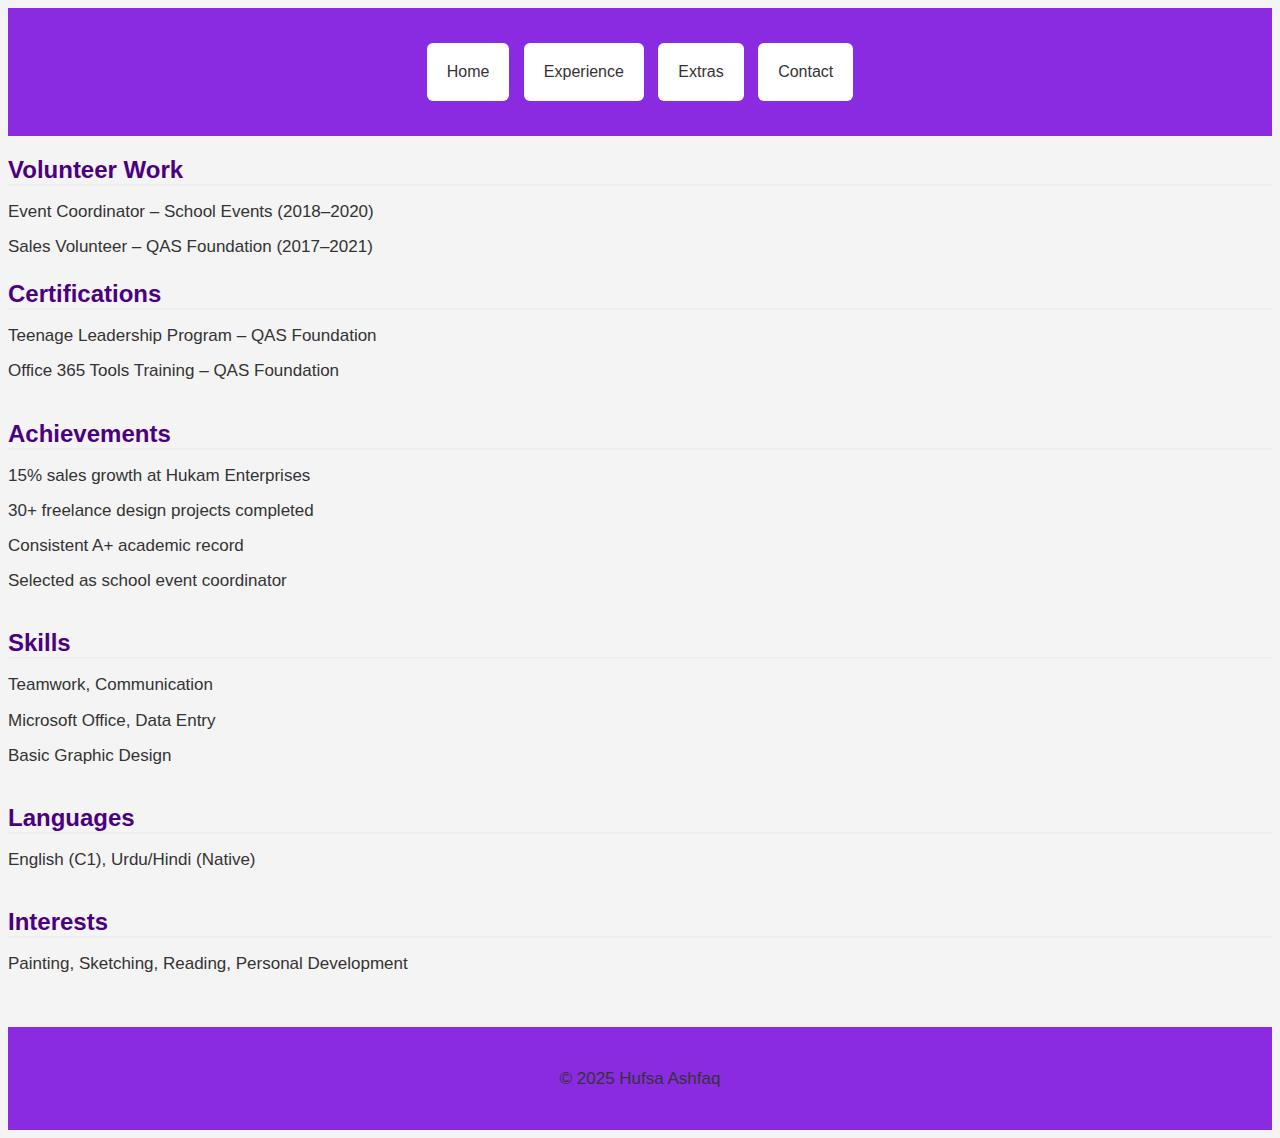
<file: about.html>
<!DOCTYPE html>
<html>
<head>
    <meta charset="utf-8">
    
<meta name="viewport" content="width=device-width, initial-scale=1.0">

    <title>ABOUT ME</title>
    <link rel="stylesheet" href="3css.css">
</head>
<header>
    
    <button onclick="window.location.href='index.html'"> Home </button>
    <button onclick="window.location.href='EXPERIENCE.html'"> Experience </button>
    <button onclick="window.location.href='about.html'"> Extras </button>
    <button onclick="window.location.href='contact.html'"> Contact </button>
</header>
<body>
     
     <h2>Volunteer Work</h2>
      
        <p>Event Coordinator – School Events (2018–2020)</p>
        <p>Sales Volunteer – QAS Foundation (2017–2021)</p>
      
    </section>

    <section>
      <h2>Certifications</h2>
      
        <p>Teenage Leadership Program – QAS Foundation</p>
        <p>Office 365 Tools Training – QAS Foundation</p>
      
    </section>

    <section>
      <h2>Achievements</h2>
      
        <p>15% sales growth at Hukam Enterprises</p>
        <p>30+ freelance design projects completed</p>
        <p>Consistent A+ academic record</p>
        <p>Selected as school event coordinator</p>
      
    </section>

    <section>
      <h2>Skills</h2>
      
        <p>Teamwork, Communication</p>
        <p>Microsoft Office, Data Entry</p>
        <p>Basic Graphic Design</p>
      
    </section>

    <section>
      <h2>Languages</h2>
      <p>English (C1), Urdu/Hindi (Native)</p>
    </section>

    <section>
      <h2>Interests</h2>
      <p>Painting, Sketching, Reading, Personal Development</p>
    </section>
  </main>

  <footer>
    <p>© 2025 Hufsa Ashfaq</p>
  </footer>
    </body>
    </html>
</file>
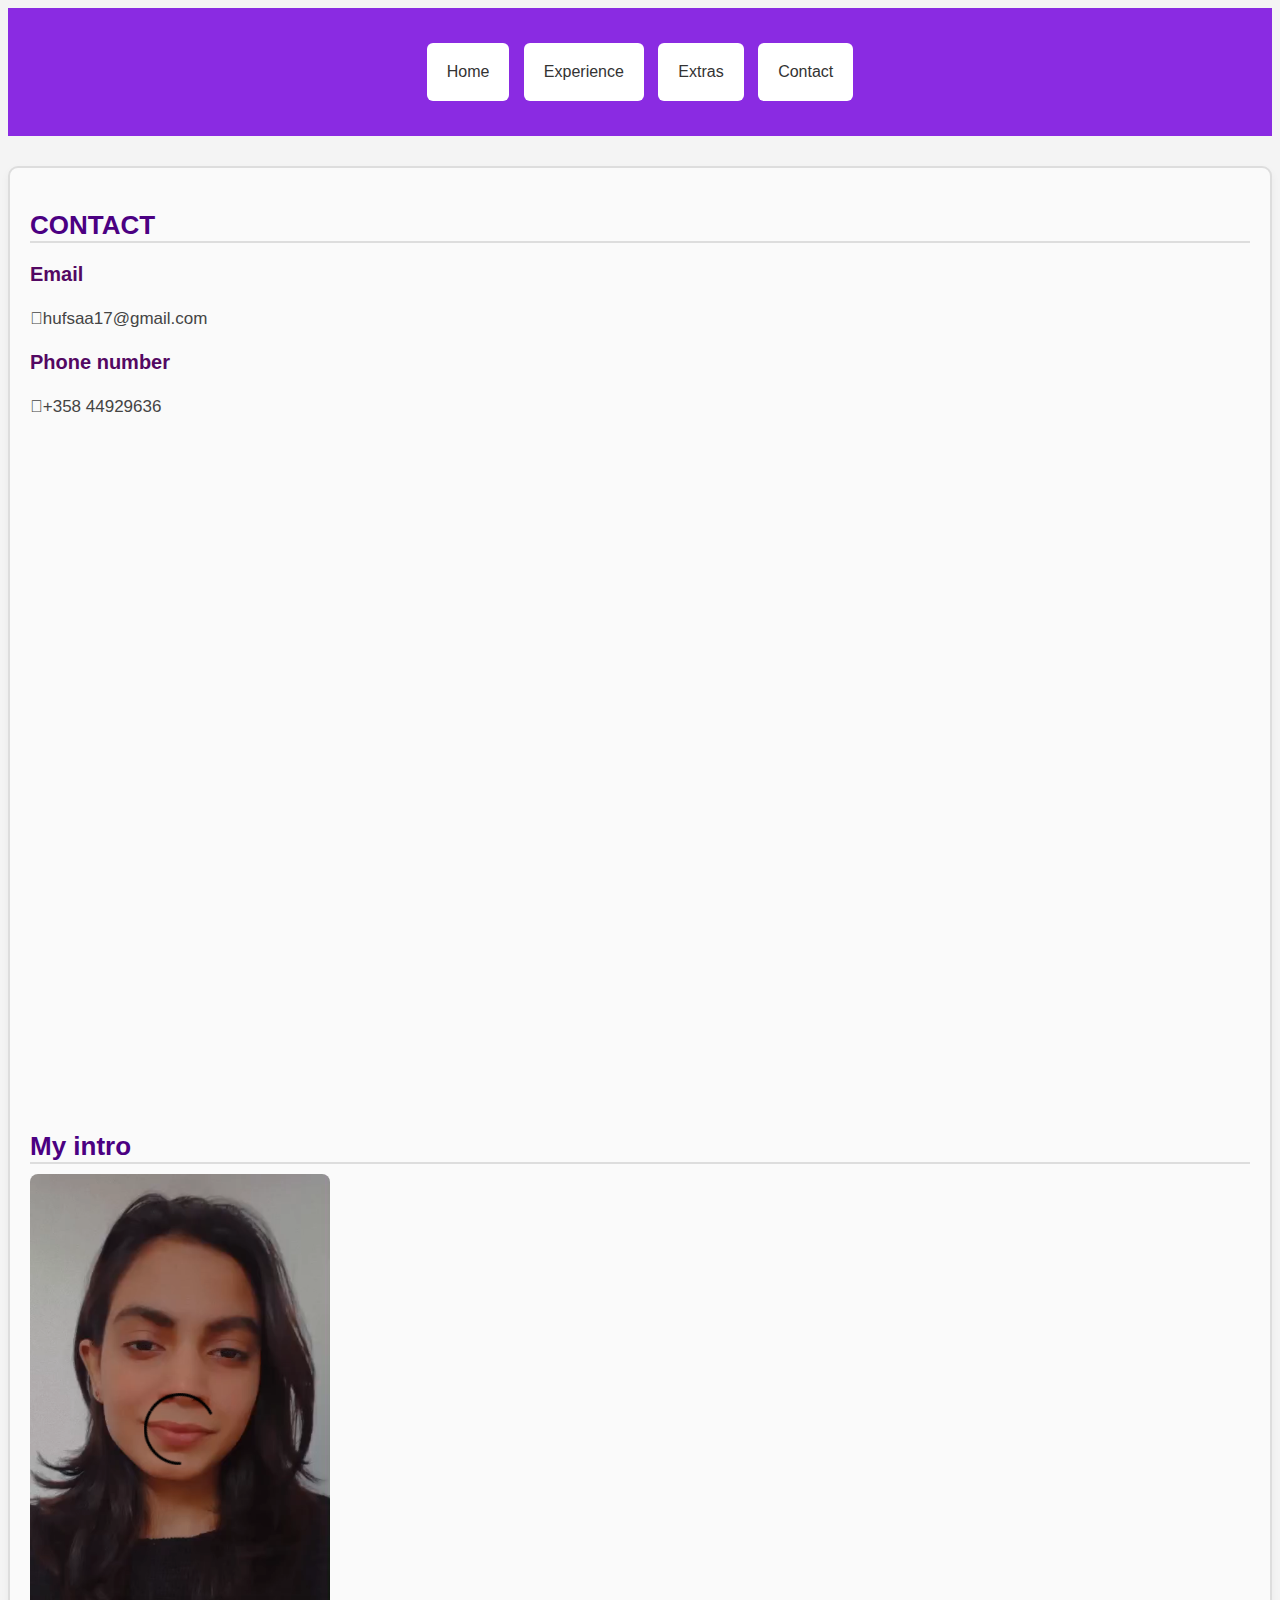
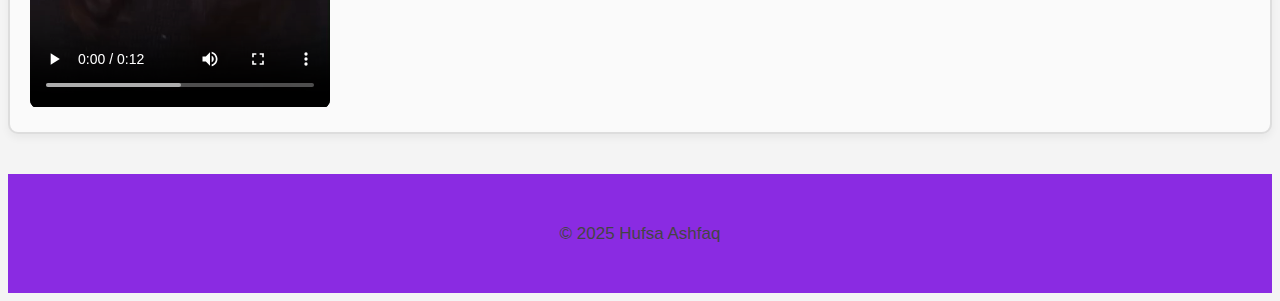
<file: contact.html>
<!DOCTYPE html>
<html>
  <head>
    <meta charset="utf-8" />

    <meta name="viewport" content="width=device-width, initial-scale=1.0" />

    <link rel="stylesheet" href="contact.css" />
    <title>MY PROFILE</title>
  </head>
  <header>
    <button onclick="window.location.href='index.html'">Home</button>
    <button onclick="window.location.href='experience.html'">Experience</button>
    <button onclick="window.location.href='extras.html'">Extras</button>
    <button onclick="window.location.href='contact.html'">Contact</button>
  </header>
  <body>
    <div class="section-box">
      <div id="infoSection">
        <h2>CONTACT</h2>
        <h3>Email</h3>

        <p class="contact-info email">hufsaa17@gmail.com</p>
        <h3>Phone number</h3>
        <p class="contact-info phone">+358 44929636</p>
      </div>
      <h2>My intro</h2>

      <video width="100" height="100" controls>
        <source src="myvideo.mp4" type="video/mp4" />
        Your browser does not support the video tag.
      </video>
    </div>

    <footer>
      <p>&copy; 2025 Hufsa Ashfaq</p>
    </footer>
  </body>
</html>
</file>
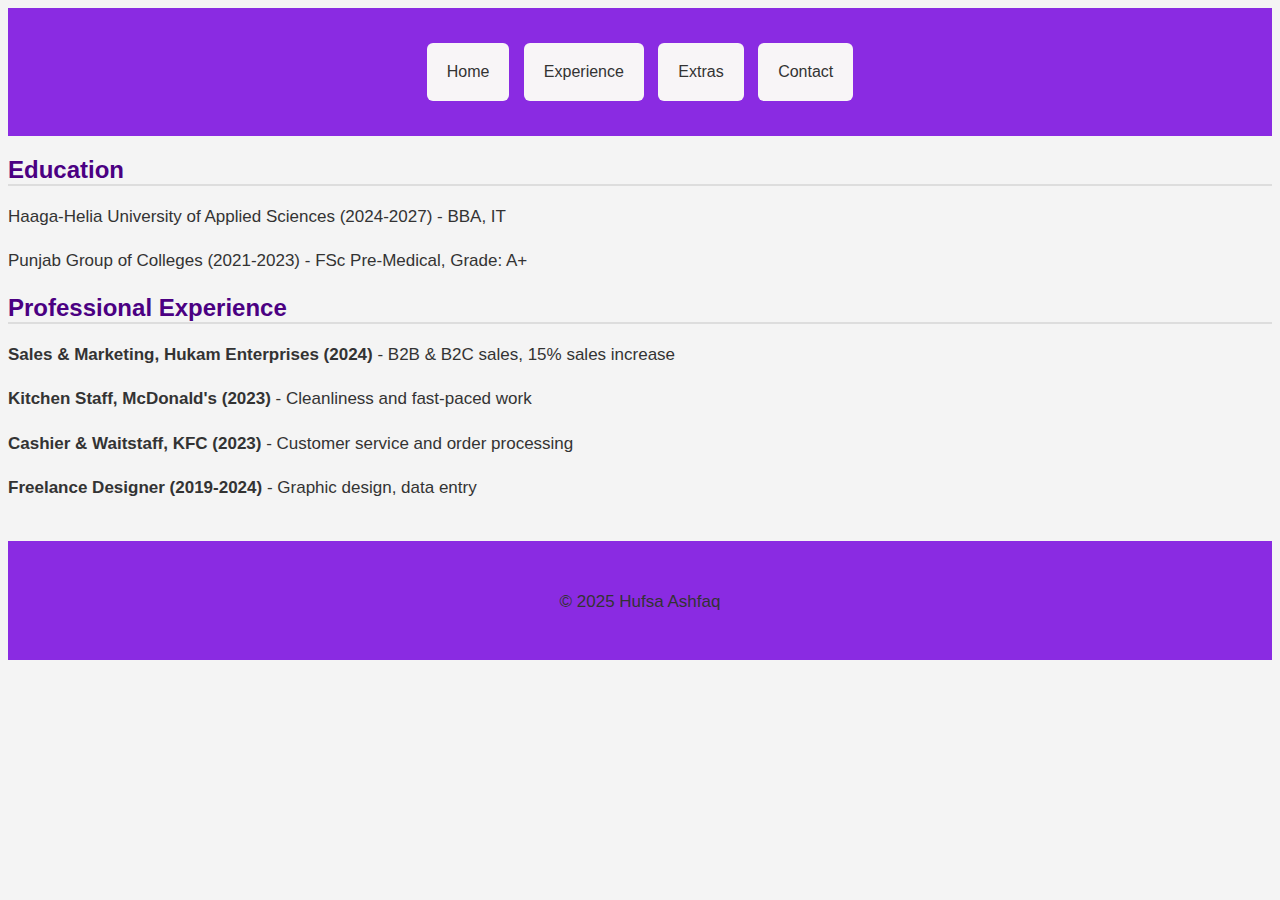
<file: EXPERIENCE.html>
<!DOCTYPE html>
<html>
  <head>
    <meta charset="utf-8" />
    <link rel="stylesheet" href="2css.css" />

    <meta name="viewport" content="width=device-width, initial-scale=1.0" />

    <title>experience</title>
  </head>
  <header>
    <button onclick="window.location.href='index.html'">Home</button>
    <button onclick="window.location.href='EXPERIENCE.html'">Experience</button>
    <button onclick="window.location.href='about.html'">Extras</button>
    <button onclick="window.location.href='contact.html'">Contact</button>
  </header>

  <body>
    <h2>Education</h2>

    <p>Haaga-Helia University of Applied Sciences (2024-2027) - BBA, IT</p>
    <p>Punjab Group of Colleges (2021-2023) - FSc Pre-Medical, Grade: A+</p>

    <h2>Professional Experience</h2>

    <p>
      <strong>Sales & Marketing, Hukam Enterprises (2024)</strong> - B2B & B2C
      sales, 15% sales increase
    </p>
    <p>
      <strong>Kitchen Staff, McDonald's (2023)</strong> - Cleanliness and
      fast-paced work
    </p>
    <p>
      <strong>Cashier & Waitstaff, KFC (2023)</strong> - Customer service and
      order processing
    </p>
    <p>
      <strong>Freelance Designer (2019-2024)</strong> - Graphic design, data
      entry
    </p>

    <footer>
      <p>&copy; 2025 Hufsa Ashfaq</p>
    </footer>
  </body>
</html>
</file>
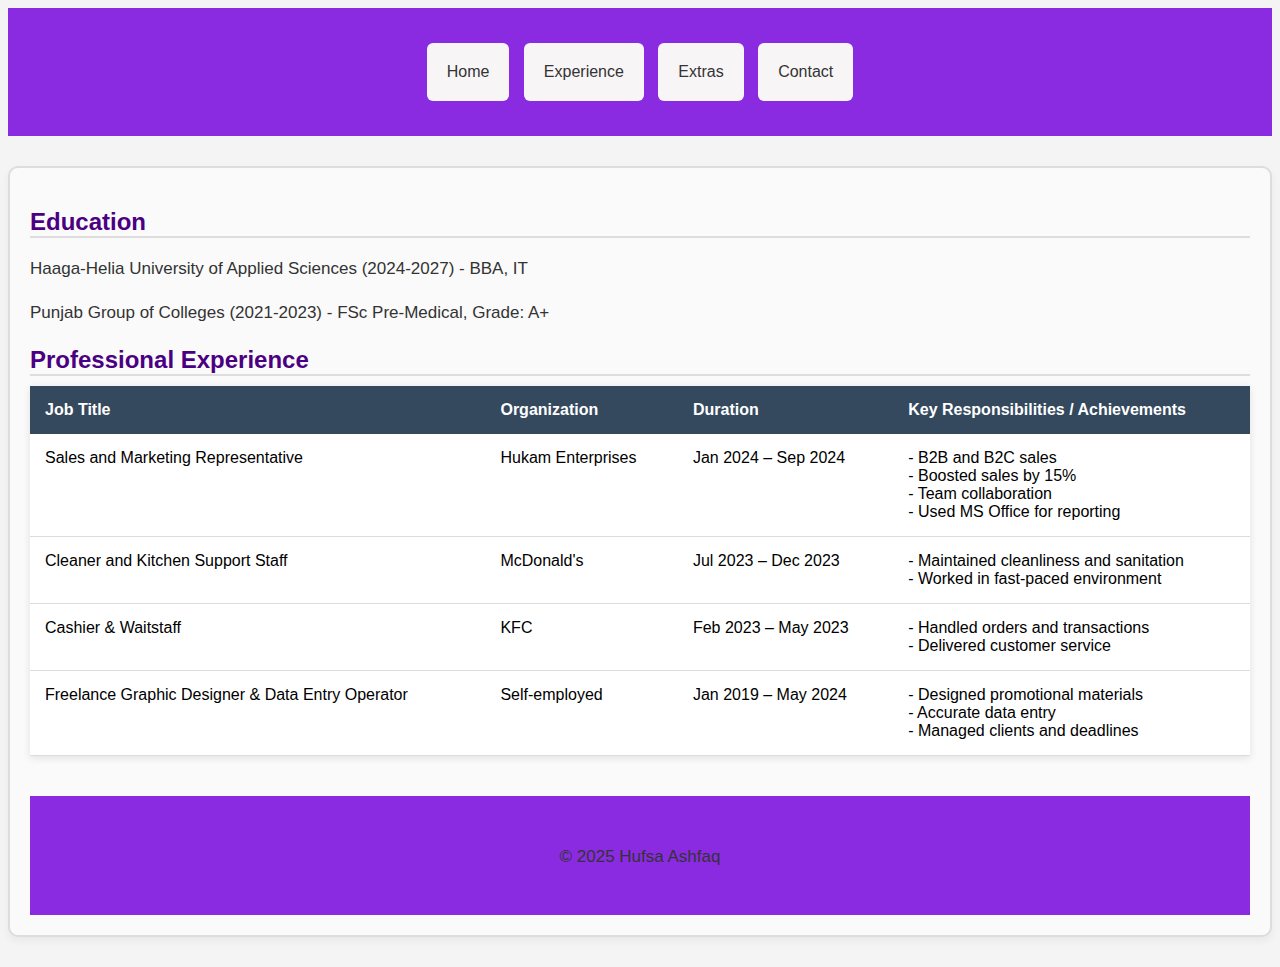
<file: experience.html>
<!DOCTYPE html>
<html>
  <head>
    <meta charset="utf-8" />
    <link rel="stylesheet" href="experience.css" />

    <meta name="viewport" content="width=device-width, initial-scale=1.0" />

    <title>experience</title>
  </head>
  <header>
    <button onclick="window.location.href='index.html'">Home</button>
    <button onclick="window.location.href='experience.html'">Experience</button>
    <button onclick="window.location.href='extras.html'">Extras</button>
    <button onclick="window.location.href='contact.html'">Contact</button>
  </header>

  <body>
    <div class="section-box">
      <h2>Education</h2>

      <p>Haaga-Helia University of Applied Sciences (2024-2027) - BBA, IT</p>
      <p>Punjab Group of Colleges (2021-2023) - FSc Pre-Medical, Grade: A+</p>

      <h2>Professional Experience</h2>

    
      
  <table>
    <thead>
      <tr>
        <th>Job Title</th>
        <th>Organization</th>
        <th>Duration</th>
        <th>Key Responsibilities / Achievements</th>
      </tr>
    </thead>
    <tbody>
      <tr>
        <td>Sales and Marketing Representative</td>
        <td>Hukam Enterprises</td>
        <td>Jan 2024 – Sep 2024</td>
        <td>
          - B2B and B2C sales<br>
          - Boosted sales by 15%<br>
          - Team collaboration<br>
          - Used MS Office for reporting
        </td>
      </tr>
      <tr>
        <td>Cleaner and Kitchen Support Staff</td>
        <td>McDonald's</td>
        <td>Jul 2023 – Dec 2023</td>
        <td>
          - Maintained cleanliness and sanitation<br>
          - Worked in fast-paced environment
        </td>
      </tr>
      <tr>
        <td>Cashier & Waitstaff</td>
        <td>KFC</td>
        <td>Feb 2023 – May 2023</td>
        <td>
          - Handled orders and transactions<br>
          - Delivered customer service
        </td>
      </tr>
      <tr>
        <td>Freelance Graphic Designer & Data Entry Operator</td>
        <td>Self-employed</td>
        <td>Jan 2019 – May 2024</td>
        <td>
          - Designed promotional materials<br>
          - Accurate data entry<br>
          - Managed clients and deadlines
        </td>
      </tr>
    </tbody>
  </table
    </div>

    <footer>
      <p>&copy; 2025 Hufsa Ashfaq</p>
    </footer>
  </body>
</html>
</file>
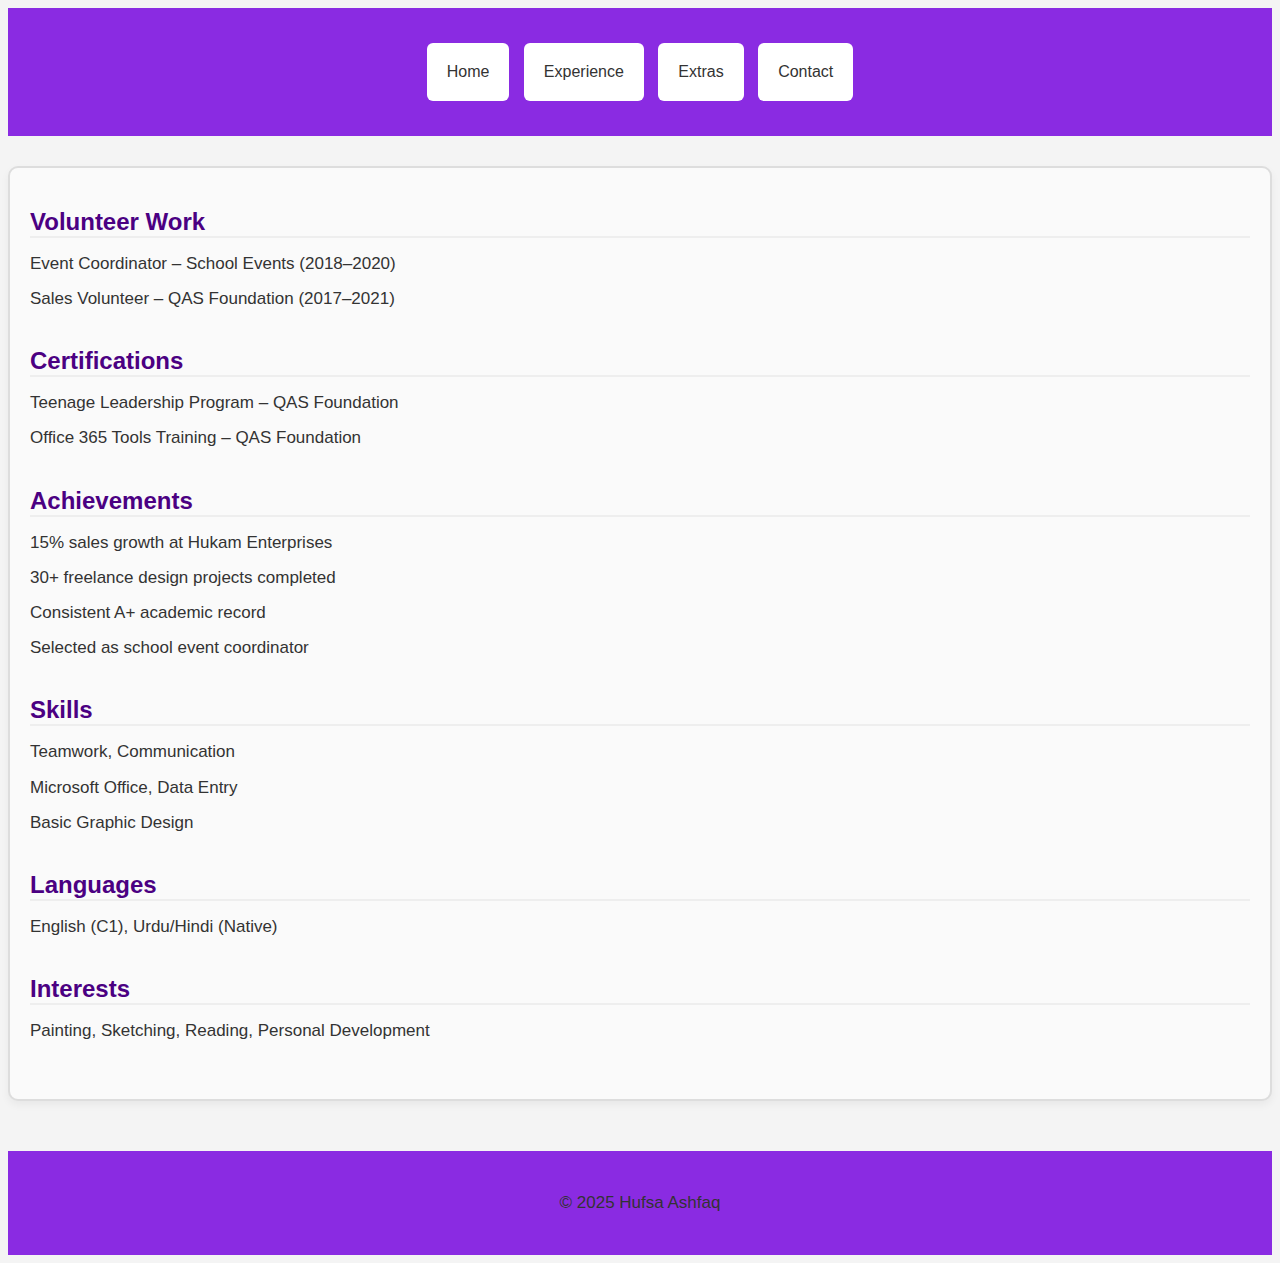
<file: extras.html>
<!DOCTYPE html>
<html>
  <head>
    <meta charset="utf-8" />

    <meta name="viewport" content="width=device-width, initial-scale=1.0" />

    <title>ABOUT ME</title>
    <link rel="stylesheet" href="extras.css" />
  </head>
  <header>
    <button onclick="window.location.href='index.html'">Home</button>
    <button onclick="window.location.href='experience.html'">Experience</button>
    <button onclick="window.location.href='extras.html'">Extras</button>
    <button onclick="window.location.href='contact.html'">Contact</button>
  </header>
  <body>
    <div class="section-box">
      <section>
        <h2>Volunteer Work</h2>

        <p>Event Coordinator – School Events (2018–2020)</p>
        <p>Sales Volunteer – QAS Foundation (2017–2021)</p>
      </section>

      <section>
        <h2>Certifications</h2>

        <p>Teenage Leadership Program – QAS Foundation</p>
        <p>Office 365 Tools Training – QAS Foundation</p>
      </section>

      <section>
        <h2>Achievements</h2>

        <p>15% sales growth at Hukam Enterprises</p>
        <p>30+ freelance design projects completed</p>
        <p>Consistent A+ academic record</p>
        <p>Selected as school event coordinator</p>
      </section>

      <section>
        <h2>Skills</h2>

        <p>Teamwork, Communication</p>
        <p>Microsoft Office, Data Entry</p>
        <p>Basic Graphic Design</p>
      </section>

      <section>
        <h2>Languages</h2>
        <p>English (C1), Urdu/Hindi (Native)</p>
      </section>

      <section>
        <h2>Interests</h2>
        <p>Painting, Sketching, Reading, Personal Development</p>
      </section>
    </div>
    <footer>
      <p>© 2025 Hufsa Ashfaq</p>
    </footer>
  </body>
</html>
</file>
<file: 3css.css>
/*Body */
body {
  margin: 2;
  background-image: url("https://www.transparenttextures.com/patterns/diamond-upholstery.png");
  background-color: #f4f4f4;
  font-family: "Arial", sans-serif;
  animation: fadeIn 0.7s ease-in-out;
}

@keyframes fadeIn {
  from {
    opacity: 0;
    transform: translateY(10px);
  }
  to {
    opacity: 1;
    transform: translateY(0);
  }
}

/* Header  */
header {
  background-color: #8a2be2;
  padding: 30px;
  text-align: center;
}

header button {
  background-color: #ffffff;
  border: none;
  color: #333;

  margin: 5px;
  font-size: 16px;
  border-radius: 6px;
  padding: 20px;
}

header button:hover {
  background-color: #dddddd;
}

/* Main*/
main {
  max-width: 900px;
  margin: 40px auto;
  background-color: #ffffff;
  border-radius: 10px;
}

section {
  margin-bottom: 35px;
}

h2 {
  color: #4b0082;
  margin-bottom: 12px;
  border-bottom: 2px solid #eee;
  font-size: 24px;
}

/* Footer  */
footer {
  text-align: center;
  background-color: #8a2be2;
  color: #fff;
  font-size: 14px;
  margin-top: 50px;
  padding: 30px;
}

p {
  font-size: 17px;
  line-height: 1.6;
  color: #333;
  margin: 8px 0;
}
</file>
<file: contact.css>
main {
  max-width: 800px;
  margin: 40px auto;

  background-color: #fff;
  border-radius: 10px;
}

h2 {
  color: #4b0082;
  margin-bottom: 10px;
  font-size: 26px;
  border-bottom: 2px solid #ddd;
}

h3 {
  color: #530862;
  margin-top: 20px;
  font-size: 20px;
}

p {
  font-size: 17px;
  color: #444;
  line-height: 1.5;
}
header {
  background-color: #8a2be2;
  padding: 30px;
  text-align: center;
}
footer {
  text-align: center;
  background-color: #8a2be2;
  color: #fff;
  margin-top: 40px;
  font-size: 14px;
  padding: 30px;
}
header button {
  background-color: #ffffff;
  border: none;
  color: #333;
  margin: 5px;
  font-size: 16px;
  border-radius: 6px;
  padding: 20px;
}

header button:hover {
  background-color: #dddddd;
}
body {
  margin: 2;
  background-image: url("https://www.transparenttextures.com/patterns/diamond-upholstery.png");
  background-color: #f4f4f4;
  font-family: "Arial", sans-serif;
  animation: fadeIn 0.7s ease-in-out;
}

#infoSection {
  min-height: 100vh;
}

@keyframes fadeIn {
  from {
    opacity: 0;
    transform: translateY(10px);
  }
  to {
    opacity: 1;
    transform: translateY(0);
  }
}
.phone::before {
  content: "\f095";
}

.email::before {
  content: "\f0e0";
}
.section-box {
  background-color: #fafafa;
  border: 2px solid #ddd;
  border-radius: 10px;
  padding: 20px;
  margin: 30px auto;
  box-shadow: 0 4px 8px rgba(0, 0, 0, 0.05);
}
.video-container {
  background-color: #fff;
  border-radius: 10px;

  padding: 10px;
  display: inline-block;
  margin-bottom: 10px;
}

video {
  width: 100%;
  height: auto;
  max-width: 300px;
  border-radius: 8px;
}

@media (max-width: 300px) {
  .video-container {
    width: 90%;
    padding: 15px;
  }
}
</file>
<file: 2css.css>
/* Body */
body {
  margin: 2;
  background-image: url("https://www.transparenttextures.com/patterns/diamond-upholstery.png");
  background-color: #f4f4f4;
  font-family: "Arial", sans-serif;
  animation: fadeIn 0.7s ease-in-out;
}

header {
  background-color: #8a2be2;
  text-align: center;
  padding: 30px;
}

header button {
  background-color: #f8f5f7;
  color: #333;
  border: none;
  margin: 5px;
  font-size: 16px;
  border-radius: 6px;
  padding: 20px;
}

header button:hover {
  background-color: #f298fc;
  color: #000;
}

/* Main */
main {
  max-width: 900px;
  margin: 40px auto;
  background-color: #fff;
  border-radius: 10px;
}

h2 {
  color: #4b0082;
  margin-bottom: 10px;
  border-bottom: 2px solid #ddd;
}

/* Paragraphs */
p {
  margin-bottom: 15px;
  font-size: 17px;
  line-height: 1.6;
  color: #333;
}

/* Footer Styling */
footer {
  text-align: center;
  padding: 30px;
  background-color: #8a2be2;
  color: #fff;
  margin-top: 40px;
  font-size: 14px;
}

@keyframes fadeIn {
  from {
    opacity: 0;
    transform: translateY(10px);
  }
  to {
    opacity: 1;
    transform: translateY(0);
  }
}
</file>
<file: experience.css>
/* Body */
body {
  margin: 2;
  background-image: url("https://www.transparenttextures.com/patterns/diamond-upholstery.png");
  background-color: #f4f4f4;
  font-family: "Arial", sans-serif;
  animation: fadeIn 0.7s ease-in-out;
}

header {
  background-color: #8a2be2;
  text-align: center;
  padding: 30px;
}

header button {
  background-color: #f8f5f7;
  color: #333;
  border: none;
  margin: 5px;
  font-size: 16px;
  border-radius: 6px;
  padding: 20px;
}

header button:hover {
  background-color: #f298fc;
  color: #000;
}

/* Main */
main {
  max-width: 900px;
  margin: 40px auto;
  background-color: #fff;
  border-radius: 10px;
}

h2 {
  color: #4b0082;
  margin-bottom: 10px;
  border-bottom: 2px solid #ddd;
}

/* Paragraphs */
p {
  margin-bottom: 15px;
  font-size: 17px;
  line-height: 1.6;
  color: #333;
}

/* Footer Styling */
footer {
  text-align: center;
  padding: 30px;
  background-color: #8a2be2;
  color: #fff;
  margin-top: 40px;
  font-size: 14px;
}

@keyframes fadeIn {
  from {
    opacity: 0;
    transform: translateY(10px);
  }
  to {
    opacity: 1;
    transform: translateY(0);
  }
}
.section-box {
  background-color: #fafafa;
  border: 2px solid #ddd;
  border-radius: 10px;
  padding: 20px;
  margin: 30px auto;
  box-shadow: 0 4px 8px rgba(0, 0, 0, 0.05);
}
table {
  width: 100%;
  border-collapse: collapse;
  box-shadow: 0 2px 8px rgba(0, 0, 0, 0.1);
  background-color: #fff;
}

/* Table headers */
th {
  background-color: #34495e;
  color: white;
  padding: 15px;
  text-align: left;
}

/* Table cells */
td {
  padding: 15px;
  border-bottom: 1px solid #ddd;
  vertical-align: top;
}

/* Row hover effect */
tr:hover {
  background-color: #f1f1f1;
}

/* Responsive tweaks */
@media (max-width: 768px) {
  table,
  thead,
  tbody,
  th,
  td,
  tr {
    display: block;
  }

  th {
    position: sticky;
    top: 0;
    background-color: #6c068e;
  }

  td {
    padding: 10px;
    border-bottom: 1px solid #ccc;
  }
}
</file>
<file: extras.css>
/*Body */
body {
  margin: 2;
  background-image: url("https://www.transparenttextures.com/patterns/diamond-upholstery.png");
  background-color: #f4f4f4;
  font-family: "Arial", sans-serif;
  animation: fadeIn 0.7s ease-in-out;
}

@keyframes fadeIn {
  from {
    opacity: 0;
    transform: translateY(10px);
  }
  to {
    opacity: 1;
    transform: translateY(0);
  }
}

/* Header  */
header {
  background-color: #8a2be2;
  padding: 30px;
  text-align: center;
}

header button {
  background-color: #ffffff;
  border: none;
  color: #333;

  margin: 5px;
  font-size: 16px;
  border-radius: 6px;
  padding: 20px;
}

header button:hover {
  background-color: #dddddd;
}

/* Main*/
main {
  max-width: 900px;
  margin: 40px auto;
  background-color: #ffffff;
  border-radius: 10px;
}

section {
  margin-bottom: 35px;
}

h2 {
  color: #4b0082;
  margin-bottom: 12px;
  border-bottom: 2px solid #eee;
  font-size: 24px;
}

/* Footer  */
footer {
  text-align: center;
  background-color: #8a2be2;
  color: #fff;
  font-size: 14px;
  margin-top: 50px;
  padding: 30px;
}

p {
  font-size: 17px;
  line-height: 1.6;
  color: #333;
  margin: 8px 0;
}
.section-box {
  background-color: #fafafa;
  border: 2px solid #ddd;
  border-radius: 10px;
  padding: 20px;
  margin: 30px auto;
  box-shadow: 0 4px 8px rgba(0, 0, 0, 0.05);
}
</file>
